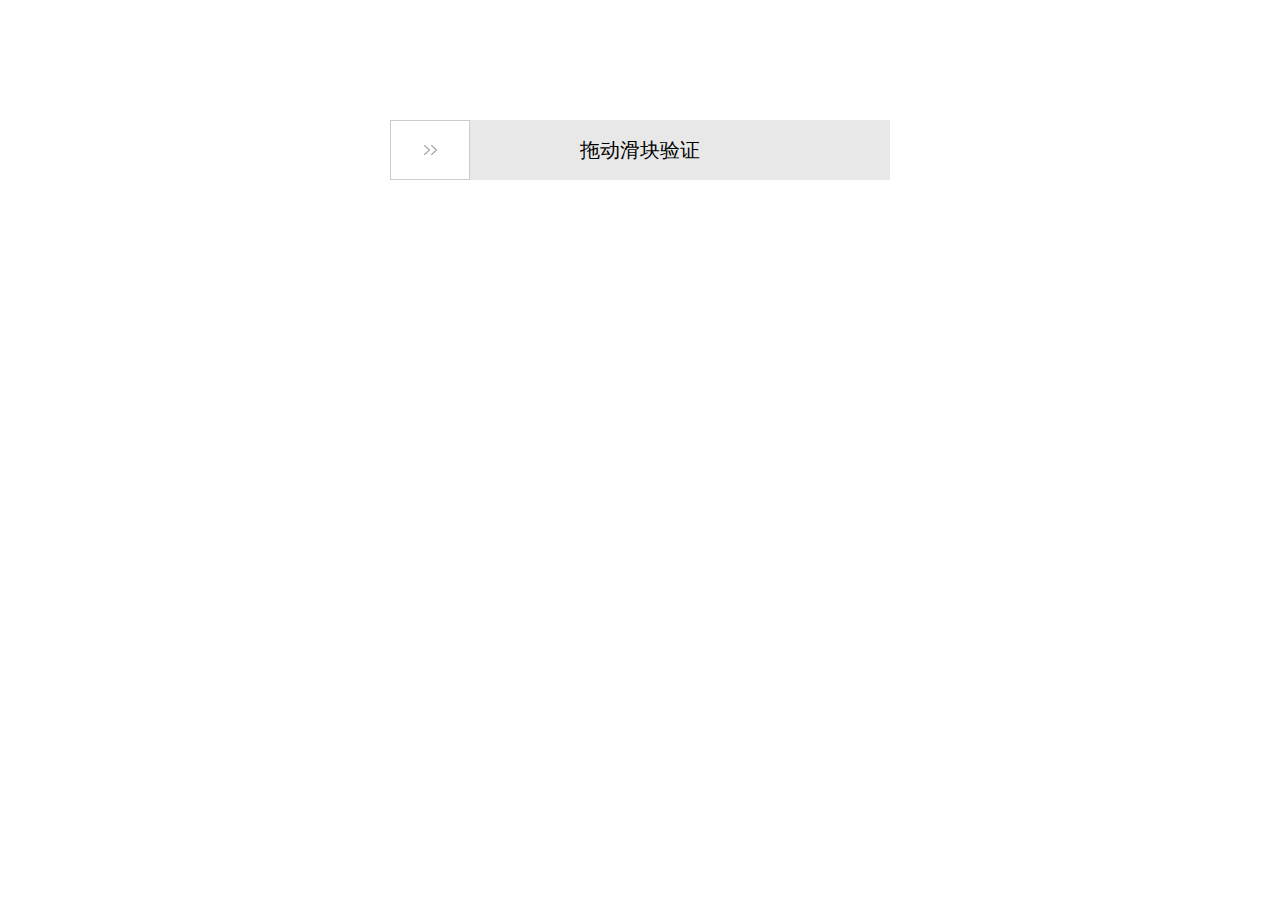
<file: huakuaiyanzheng/index.html>
<!DOCTYPE html>
<html lang="en">
<head>
    <meta charset="UTF-8">
    <meta charset="UTF-8">
    <meta name="viewport" content="width=device-width, initial-scale=1.0">
    <meta http-equiv="X-UA-Compatible" content="ie=edge">
    <title>拖动滑块验证</title>
    <link href="css/index.css" rel="stylesheet">
    <script src="js/index.js" type="text/javascript"></script>
    <script src="./../index.js" type="text/javascript"></script>
</head>
<body>
    <div class="box" id="box">  
        <!--滑块-->
		<div class="btn"></div>
        <!--文字-->
		<p class="text">拖动滑块验证</p>
        <!--背景-->
        <div class="bg"></div> 
    </div>
    <!-- <div class="shou"><a href="./../index.html">返回首页</a></div> -->
</body>
</html>
</file>
<file: huakuaiyanzheng/css/index.css>
html,body {
    padding:50px 0 0 0;
    margin:0;
    /*文本不能选中*/
    user-select:none; 
}
.box{
    position: relative;
    width: 5rem;
    height: 0.6rem;
    background-color: #e8e8e8;
    line-height: 0.6rem;
    margin:0.2rem auto;
}
.bg{
    position: absolute;
    height: 100%;
    background-color: #7ac23c;
    z-index:1;
}
.text{
    position: absolute;
    width: 100%;
    margin: 0;
    text-align: center;
    z-index:2;
    font-size: 0.2rem
}
.btn{
    position: absolute;
    top:0;
    width: 0.8rem;
    height: 0.6rem;
    z-index:3;
    box-sizing: border-box;
    background: #fff url(./../img/jiantou.png) center no-repeat;
    border: 1px solid #ccc;
    cursor: pointer;
}
.zhu{
    font-size: 0.15rem;
    color: #4D4D4D;
    text-align: center;
}
.shou{
    text-align: center;
    margin: 20px;
}
.shou a{
    text-align: center;
    margin: 20px;
    border-radius: 10px;
    border: #4D4D4D 1px solid;
    padding: 10px;
    text-decoration: none;
    color: #111111;
}
.shou a:hover{
    color: #ffffff;
    background: #4D4D4D;
}
</file>
